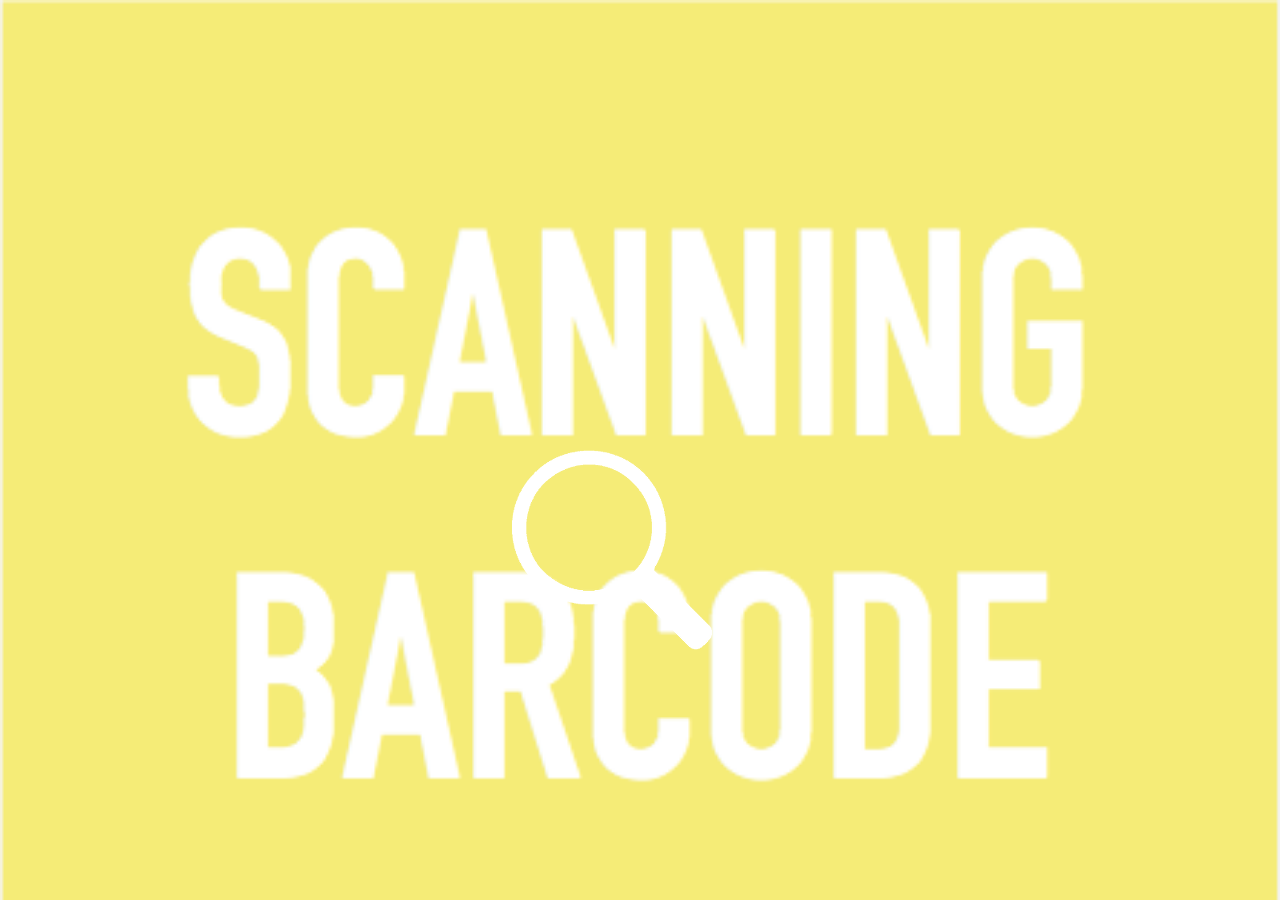
<file: www/scanning.html>
<!DOCTYPE html>

<html>
    <head>
        <meta charset="utf-8" />
        <meta name="format-detection" content="telephone=no" />
        <meta name="msapplication-tap-highlight" content="no" />
        <!-- WARNING: for iOS 7, remove the width=device-width and height=device-height attributes. See https://issues.apache.org/jira/browse/CB-4323 -->
        <meta name="viewport" content="user-scalable=no, initial-scale=1, maximum-scale=1, minimum-scale=1, width=device-width, height=device-height, target-densitydpi=device-dpi" />
        <link rel="stylesheet" type="text/css" href="css/base.css" />
        <link rel="stylesheet" type="text/css" href="css/magnifying.css" />
        <title>MarketRush</title>

    </head>
    
    <body style="background-image:url('img/scanning_bg.png');background-size:100% auto;left:0">
        <div class="app" style="top:50%">
            <img id="magnifying" src="img/white_glass.png">
        </div>
    </body>

</html>
</file>
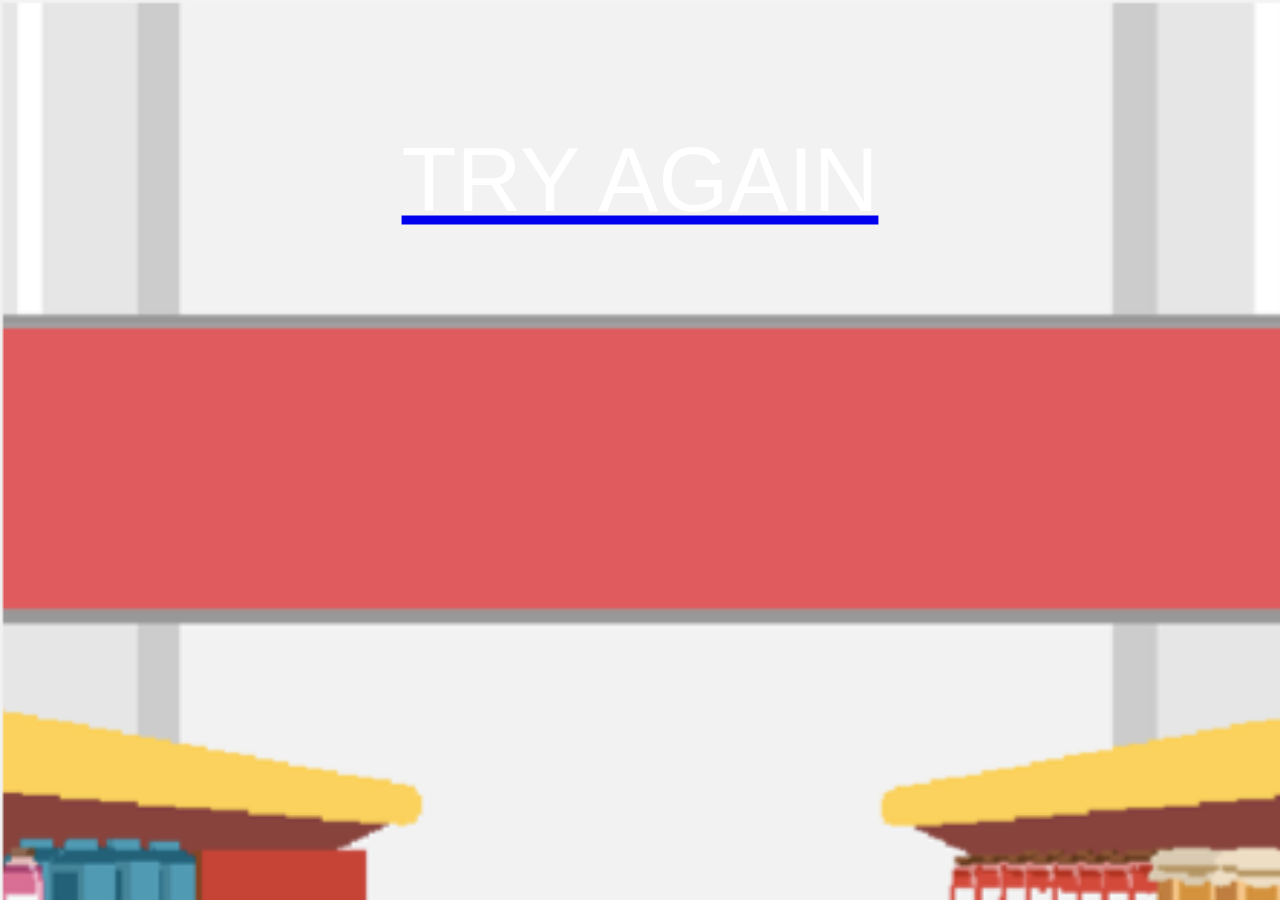
<file: www/try_again.html>
<!DOCTYPE html>

<html>
    <head>
        <meta charset="utf-8" />
        <meta name="format-detection" content="telephone=no" />
        <meta name="msapplication-tap-highlight" content="no" />
        <!-- WARNING: for iOS 7, remove the width=device-width and height=device-height attributes. See https://issues.apache.org/jira/browse/CB-4323 -->
        <meta name="viewport" content="user-scalable=no, initial-scale=1, maximum-scale=1, minimum-scale=1, width=device-width, height=device-height, target-densitydpi=device-dpi" />
        <link rel="stylesheet" type="text/css" href="css/index-bg.css" />
        <title>MarketRush</title>

    </head>
    
    <body style="background-image:url('img/try_again.png');background-size:100% auto;left:0">
        <div class="app" style="width: 100%;left:0px">
            <a href="mainpage.html"> <h1 style="-ms-transform: translate(0%, -50%);-webkit-transform: translate(0%, -50%); transform: translate(0%, -50%);color:#FFF"> TRY AGAIN </h1> </a>
        </div>
    </body>

</html>
</file>
<file: www/css/magnifying.css>
#magnifying {
 position: absolute;
 left: 40%;
 top: 90%;

 /* vendor prefix code?? */

 -webkit-animation: myOrbit 2s linear infinite;
    -moz-animation: myOrbit 2s linear infinite;
      -o-animation: myOrbit 2s linear infinite;
         animation: myOrbit 2s linear infinite;
}

@-webkit-keyframes myOrbit {
 from { -webkit-transform: rotate(0deg) translateX(70px) rotate(0deg);}
 to { -webkit-transform: rotate(360deg) translateX(70px) rotate(-360deg); }
}

@-moz-keyframes myOrbit {
   from { -moz-transform: rotate(0deg) translateX(70px) rotate(0deg); }
   to   { -moz-transform: rotate(360deg) translateX(70px) rotate(-360deg); }
}

@-o-keyframes myOrbit {
   from { -o-transform: rotate(0deg) translateX(70px) rotate(0deg); }
   to   { -o-transform: rotate(360deg) translateX(70px) rotate(-360deg); }
}

@keyframes myOrbit {
   from { transform: rotate(0deg) translateX(70px) rotate(0deg); }
   to   { transform: rotate(360deg) translateX(70px) rotate(-360deg); }
}
</file>
<file: www/css/base.css>
/*
 * Licensed to the Apache Software Foundation (ASF) under one
 * or more contributor license agreements.  See the NOTICE file
 * distributed with this work for additional information
 * regarding copyright ownership.  The ASF licenses this file
 * to you under the Apache License, Version 2.0 (the
 * "License"); you may not use this file except in compliance
 * with the License.  You may obtain a copy of the License at
 *
 * http://www.apache.org/licenses/LICENSE-2.0
 *
 * Unless required by applicable law or agreed to in writing,
 * software distributed under the License is distributed on an
 * "AS IS" BASIS, WITHOUT WARRANTIES OR CONDITIONS OF ANY
 * KIND, either express or implied.  See the License for the
 * specific language governing permissions and limitations
 * under the License.
 */
* {
    -webkit-tap-highlight-color: rgba(0,0,0,0); /* make transparent link selection, adjust last value opacity 0 to 1.0 */
}

body {
    font-family: 'dincond-boldregular';
    -webkit-touch-callout: none;                /* prevent callout to copy image, etc when tap to hold */
    -webkit-text-size-adjust: none;             /* prevent webkit from resizing text to fit */
    -webkit-user-select: none;                  /* prevent copy paste, to allow, change 'none' to 'text' */
    background-attachment:fixed;
    height:100%;
    margin:0px;
    padding:0px;
    text-transform:uppercase;
    width:100%;
}
a {
    text-decoration: none
}
/* Portrait layout (default) */
.app {
    position:absolute;             /* position in the center of the screen */
    left:0%;
    width:100%;
    top:24vh;
    text-align:center;
}
/* Generated by Font Squirrel (http://www.fontsquirrel.com) on January 30, 2016 */
@font-face {
    font-family: 'dincond-boldregular';
    src: url('../font/dincond/ufonts.com_dincond-bold-opentype-webfont.eot');
    src: url('../font/dincond/ufonts.com_dincond-bold-opentype-webfont.eot?#iefix') format('embedded-opentype'),
         url('../font/dincond/ufonts.com_dincond-bold-opentype-webfont.woff2') format('woff2'),
         url('../font/dincond/ufonts.com_dincond-bold-opentype-webfont.woff') format('woff'),
         url('../font/dincond/ufonts.com_dincond-bold-opentype-webfont.ttf') format('truetype'),
         url('../font/dincond/ufonts.com_dincond-bold-opentype-webfont.svg#dincond-boldregular') format('svg');
    font-weight: normal;
    font-style: normal;

}

h1 {
    font-size:70px;
    font-color:#F04155;
    font-weight:normal;
    font-face:;
    margin:0px;
    overflow:visible;
    padding:0px;
    text-align:center;
    -ms-transform: translate(0%, -50%);
    -webkit-transform: translate(0%, -50%);
    transform: translate(0%, -50%);
}

.event {
    border-radius:4px;
    -webkit-border-radius:4px;
    color:#FFFFFF;
    font-size:12px;
    margin:0px 30px;
    padding:2px 0px;
}

.event.listening {
    background-color:#333333;
    display:block;
}

.event.received {
    background-color:#4B946A;
    display:none;
}

@keyframes fade {
    from { opacity: 1.0; }
    50% { opacity: 0.4; }
    to { opacity: 1.0; }
}
 
@-webkit-keyframes fade {
    from { opacity: 1.0; }
    50% { opacity: 0.4; }
    to { opacity: 1.0; }
}
 
.blink {
    animation:fade 3000ms infinite;
    -webkit-animation:fade 3000ms infinite;
}
</file>
<file: www/css/index-bg.css>
/*
 * Licensed to the Apache Software Foundation (ASF) under one
 * or more contributor license agreements.  See the NOTICE file
 * distributed with this work for additional information
 * regarding copyright ownership.  The ASF licenses this file
 * to you under the Apache License, Version 2.0 (the
 * "License"); you may not use this file except in compliance
 * with the License.  You may obtain a copy of the License at
 *
 * http://www.apache.org/licenses/LICENSE-2.0
 *
 * Unless required by applicable law or agreed to in writing,
 * software distributed under the License is distributed on an
 * "AS IS" BASIS, WITHOUT WARRANTIES OR CONDITIONS OF ANY
 * KIND, either express or implied.  See the License for the
 * specific language governing permissions and limitations
 * under the License.
 */
* {
    -webkit-tap-highlight-color: rgba(0,0,0,0); /* make transparent link selection, adjust last value opacity 0 to 1.0 */
}

body {
    -webkit-touch-callout: none;                /* prevent callout to copy image, etc when tap to hold */
    -webkit-text-size-adjust: none;             /* prevent webkit from resizing text to fit */
    -webkit-user-select: none;                  /* prevent copy paste, to allow, change 'none' to 'text' */
    background-attachment:fixed;
    font-family:'HelveticaNeue-Light', 'HelveticaNeue', Helvetica, Arial, sans-serif;
    font-size:12px;
    height:100%;
    margin:0px;
    padding:0px;
    text-transform:uppercase;
    width:100%;
}

/* Portrait layout (default) */
.app {
    position:absolute;             /* position in the center of the screen */
    left:50%;
    top:20%;
    text-align:center;
}
h1 {
    font-size:90px;
    font-color:#F04155;
    font-weight:normal;
    margin:0px;
    overflow:visible;
    padding:0px;
    text-align:center;
    -ms-transform: translate(-50%, -50%);
    -webkit-transform: translate(-50%, -50%);
    transform: translate(-50%, -50%);
}

.event {
    border-radius:4px;
    -webkit-border-radius:4px;
    color:#FFFFFF;
    font-size:12px;
    margin:0px 30px;
    padding:2px 0px;
}

.event.listening {
    background-color:#333333;
    display:block;
}

.event.received {
    background-color:#4B946A;
    display:none;
}

@keyframes fade {
    from { opacity: 1.0; }
    50% { opacity: 0.4; }
    to { opacity: 1.0; }
}
 
@-webkit-keyframes fade {
    from { opacity: 1.0; }
    50% { opacity: 0.4; }
    to { opacity: 1.0; }
}
 
.blink {
    animation:fade 3000ms infinite;
    -webkit-animation:fade 3000ms infinite;
}
</file>
